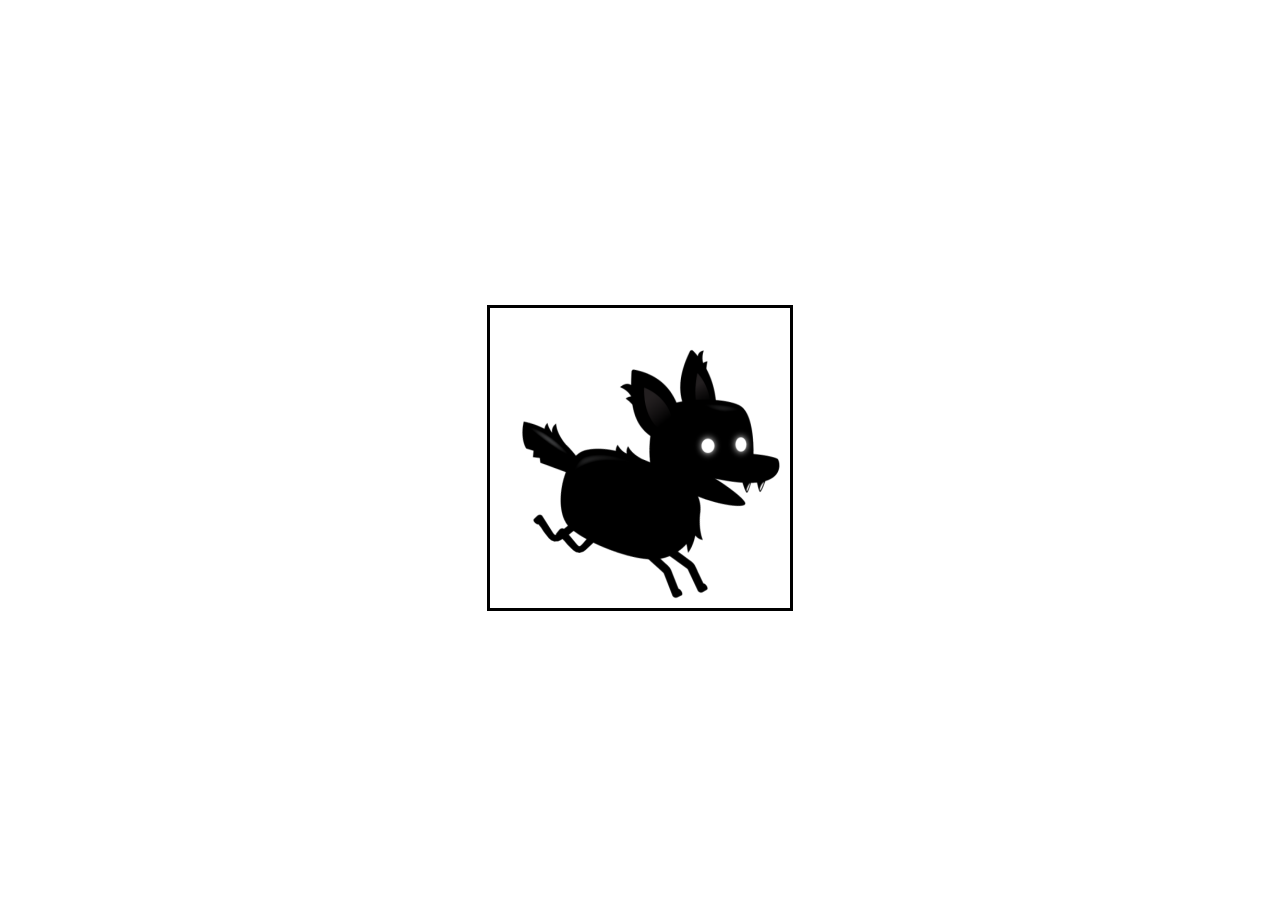
<file: 1动画技术/index.html>
<!DOCTYPE html>
<html lang="en">
  <head>
    <meta charset="UTF-8" />
    <meta http-equiv="X-UA-Compatible" content="IE=edge" />
    <meta name="viewport" content="width=device-width, initial-scale=1.0" />
    <link rel="stylesheet" href="./style/style.css" />
    <title>Document</title>
  </head>
  <body>
    <div class="container">
      <canvas id="canvas1"></canvas>
    </div>
    <script src="./script.js"></script>
  </body>
</html>
</file>
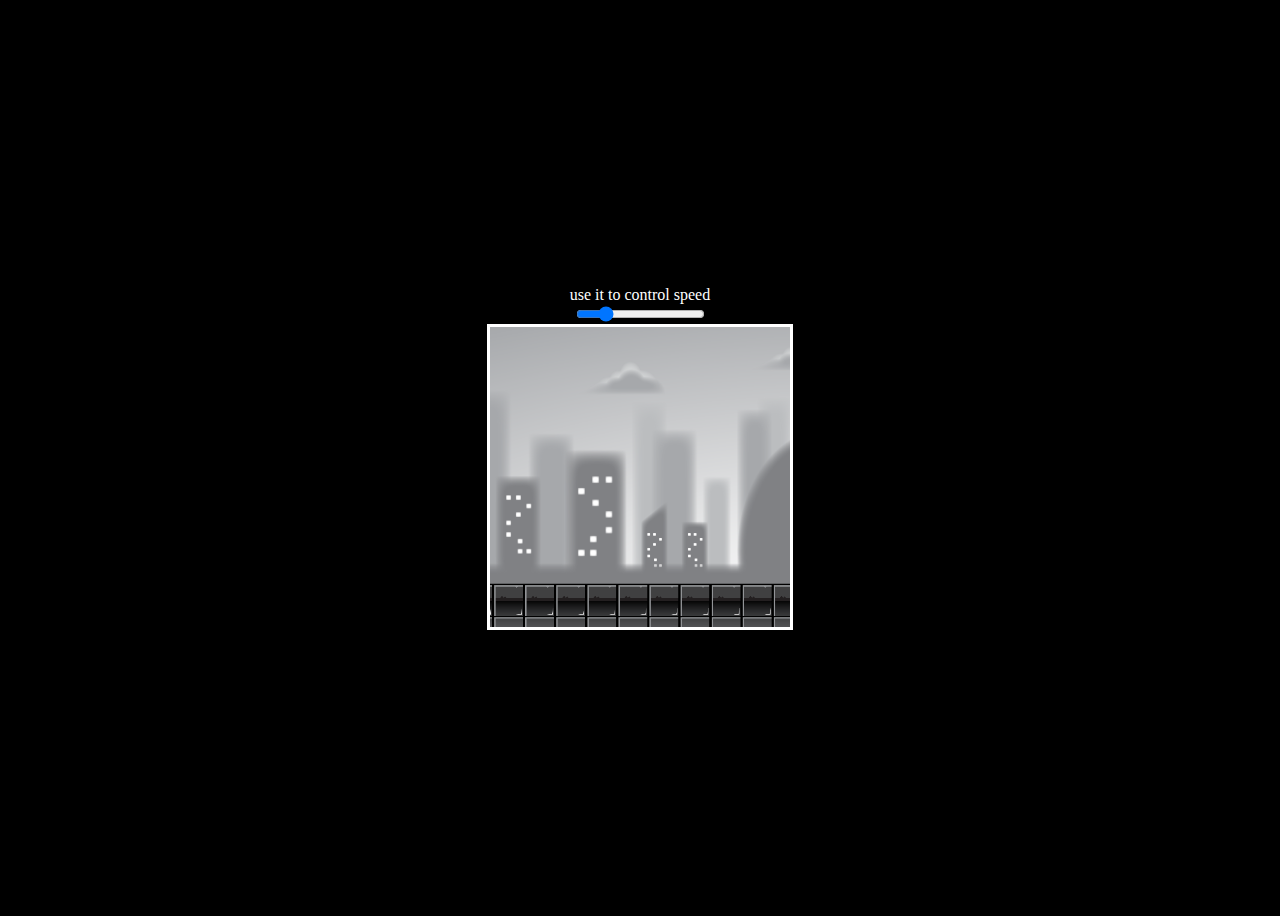
<file: 2视差背景/index.html>
<!DOCTYPE html>
<html lang="en">
  <head>
    <meta charset="UTF-8" />
    <meta http-equiv="X-UA-Compatible" content="IE=edge" />
    <meta name="viewport" content="width=device-width, initial-scale=1.0" />
    <link rel="stylesheet" href="./style/style.css" />
    <title>Document</title>
  </head>
  <body>
    <div class="container">
      <div class="desc">use it to control speed</div>
      <input type="range" value="20" />
      <canvas id="canvas1"></canvas>
    </div>
    <script src="./script.js"></script>
  </body>
</html>
</file>
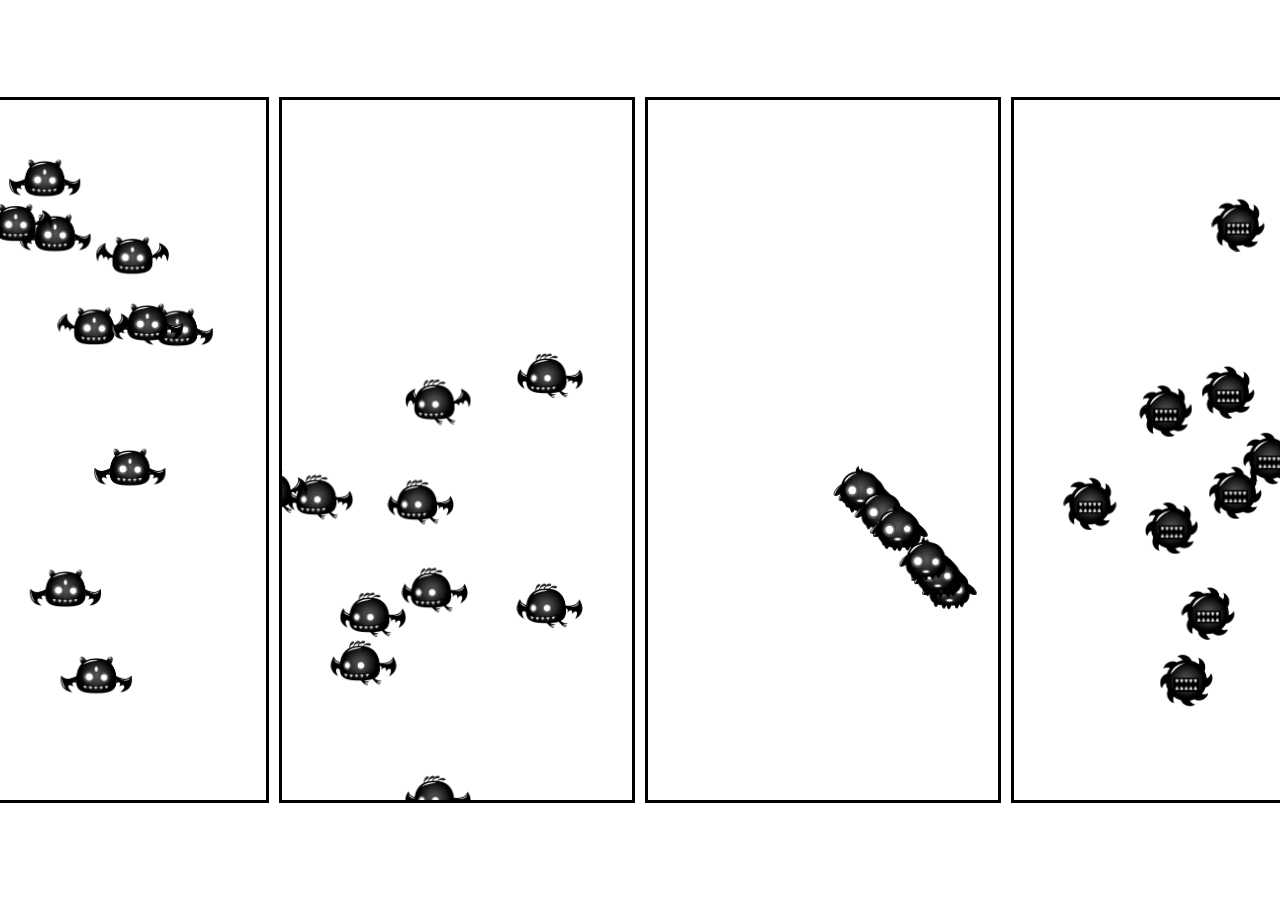
<file: 3敌人的移动模式/index.html>
<!DOCTYPE html>
<html lang="en">
  <head>
    <meta charset="UTF-8" />
    <meta http-equiv="X-UA-Compatible" content="IE=edge" />
    <meta name="viewport" content="width=device-width, initial-scale=1.0" />
    <link rel="stylesheet" href="./style/style.css" />
    <title>Document</title>
  </head>
  <body>
    <canvas id="canvas1"></canvas>
    <canvas id="canvas2"></canvas>
    <canvas id="canvas3"></canvas>
    <canvas id="canvas4"></canvas>
    <script src="./script.js"></script>
  </body>
</html>
</file>
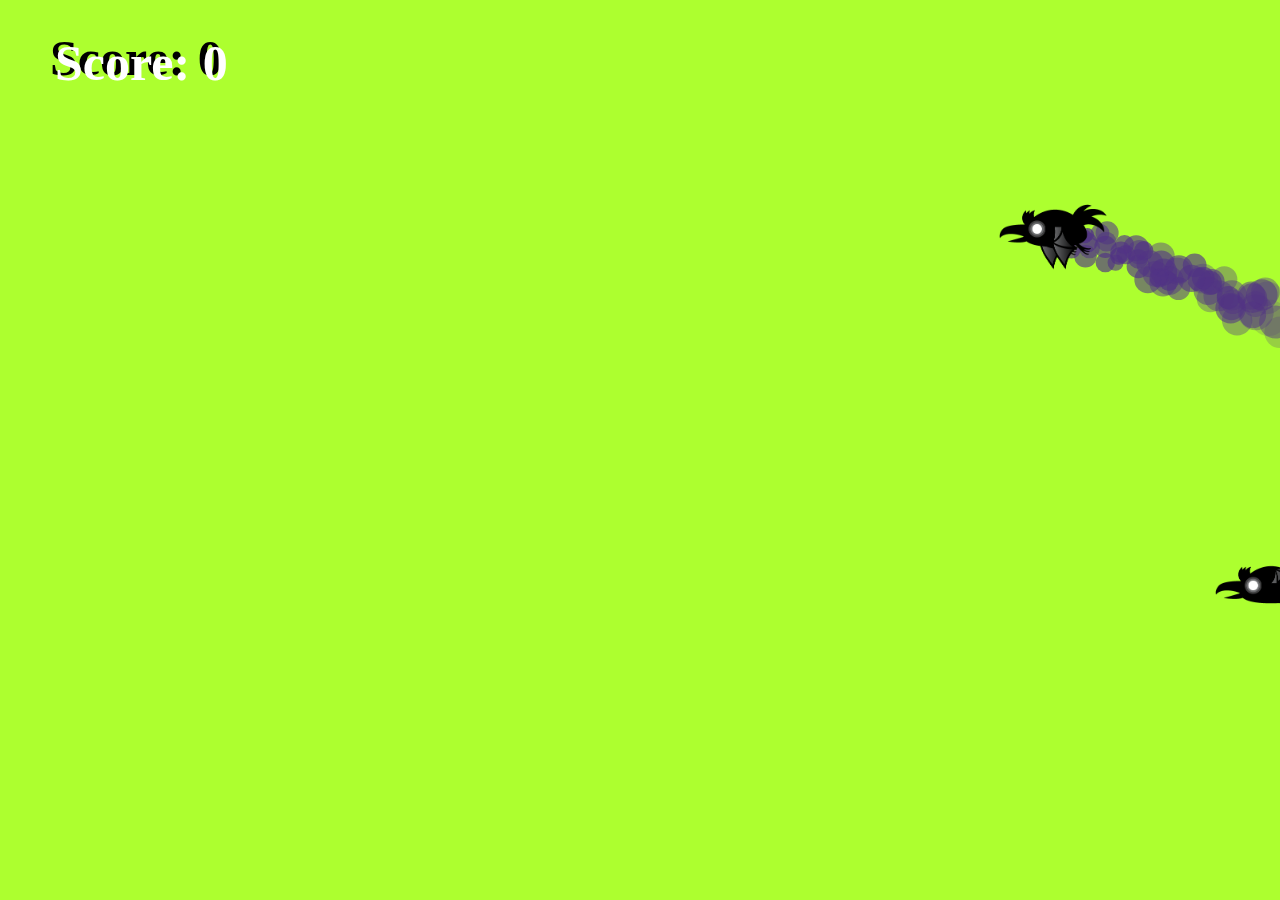
<file: 6射击游戏/index.html>
<!DOCTYPE html>
<html lang="en">
  <head>
    <meta charset="UTF-8" />
    <meta http-equiv="X-UA-Compatible" content="IE=edge" />
    <meta name="viewport" content="width=device-width, initial-scale=1.0" />
    <link rel="stylesheet" href="./styles/index.css" />
    <title>Document</title>
  </head>
  <body>
    <canvas id="colorCanvas"></canvas>
    <canvas id="canvas"></canvas>
    <script src="./index.js"></script>
  </body>
</html>
</file>
<file: 1动画技术/style/style.css>
.container {
  display: flex;
  height: 100vh;
  align-items: center;
  justify-content: center;
}
#canvas1 {
  border: 3px solid black;
  width: 300px;
  height: 300px;
}
</file>
<file: 2视差背景/style/style.css>
body {
  background-color: black;
}
body .container {
  display: flex;
  height: 100vh;
  flex-direction: column;
  align-items: center;
  justify-content: center;
}
body .container .desc {
  color: white;
}
body .container #canvas1 {
  border: 3px solid white;
  width: 300px;
  height: 300px;
}
</file>
<file: 3敌人的移动模式/style/style.css>
body {
  display: flex;
  width: 100vw;
  height: 100vh;
  margin: 0;
  justify-content: center;
  align-items: center;
  column-gap: 10px;
}
canvas {
  border: 3px solid black;
  height: 700px;
  width: 350px;
}
</file>
<file: 6射击游戏/styles/index.css>
body {
  margin: 0;
  background: greenyellow;
  width: 100vw;
  height: 100vh;
  overflow: hidden;
}

canvas {
  position: absolute;
  top: 0;
  left: 0;
  width: 100%;
  height: 100%;
}

#colorCanvas {
  display: none;
}
</file>
